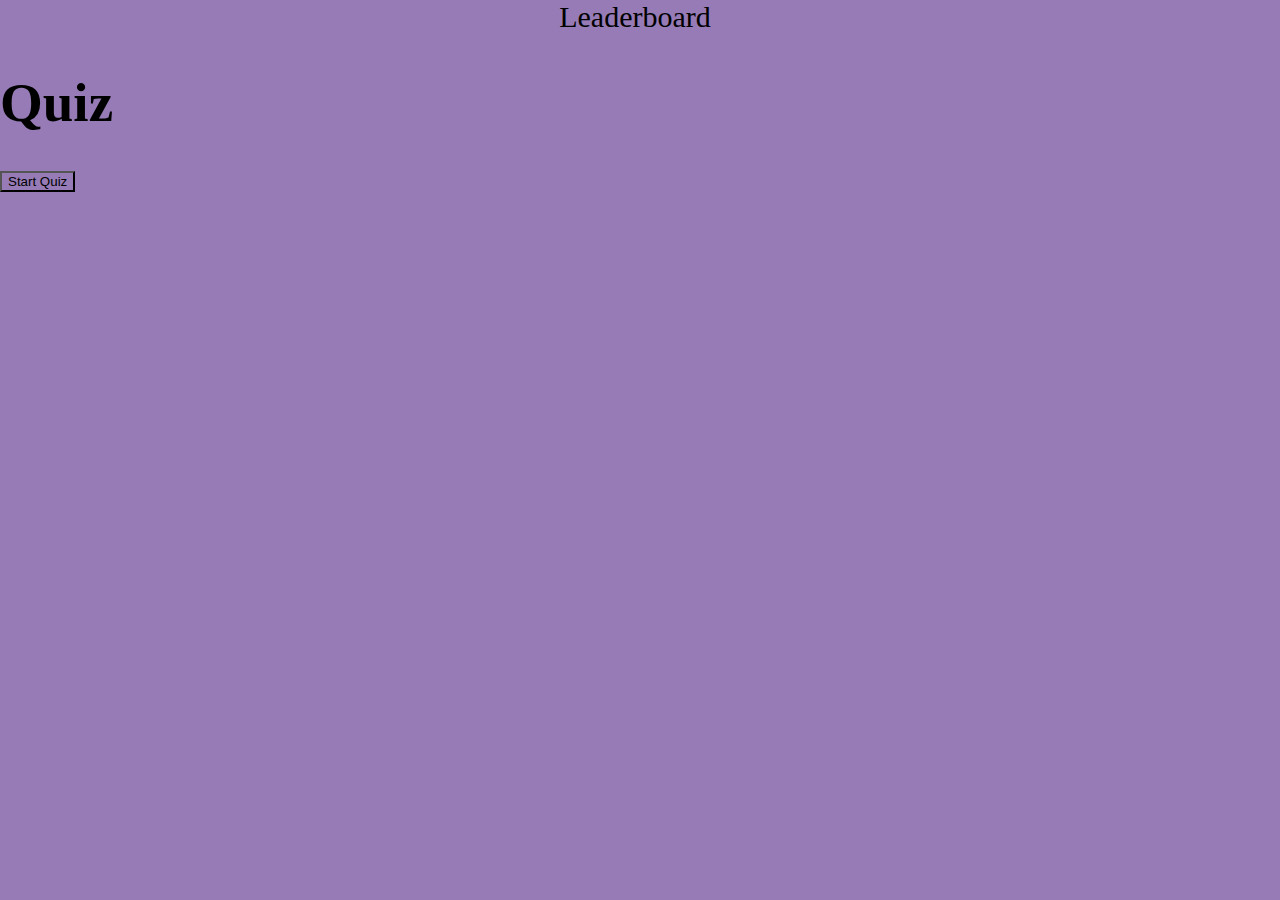
<file: index.html>
<!DOCTYPE html>
<html lang="en">
<head>
    <meta charset="UTF-8">
    <meta http-equiv="X-UA-Compatible" content="IE=edge">
    <meta name="viewport" content="width=device-width, initial-scale=1.0">
    <link rel="stylesheet" href="style.css">
    <title>HomePage</title>
</head>
    <body>
        <header>
            <nav>
                <a class = "page-link"  href="./highScore.html">Leaderboard</a>
    
            </nav>
        </header>
        <div id="title">
            <h1>Quiz</h1>
        </div>
        
        <div class="container ">
            <div id="quiz"></div>
            <div id="response"></div>
            <div id="timer"></div>
        </div>
        <button onclick="startQuiz()">Start Quiz</button>
        <script src="script.js"></script>
    </body>
</html>
</file>
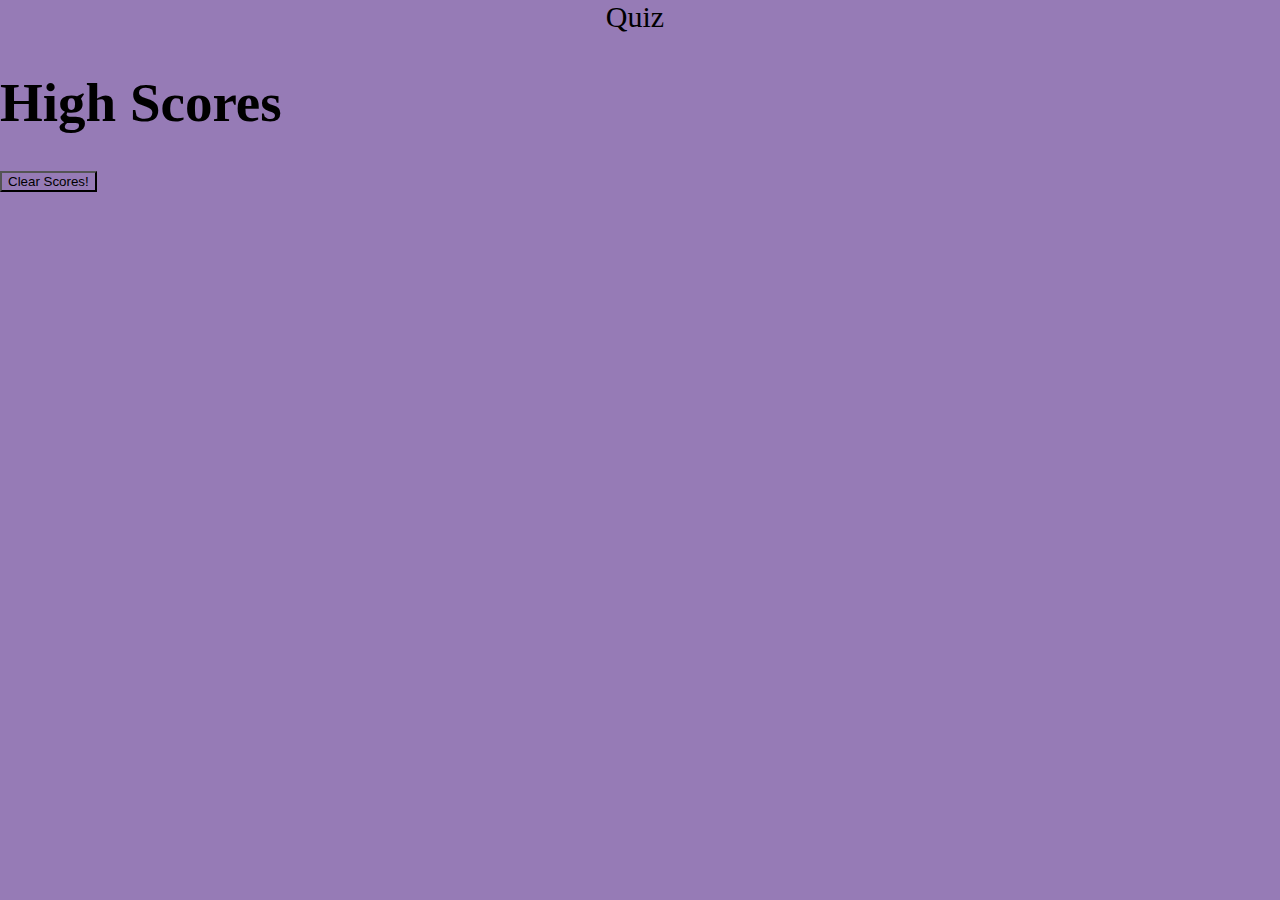
<file: highScore.html>
<!DOCTYPE html>
<html lang="en">
<head>
    <meta charset="UTF-8">
    <meta http-equiv="X-UA-Compatible" content="IE=edge">
    <meta name="viewport" content="width=device-width, initial-scale=1.0">
    <link rel="stylesheet" href="style.css">
    <title>High Score</title>
</head>
<body>
    <header>
        <a class = "page-link" href="./index.html">Quiz</a>
    </header>
    <main>
        <h1 id="Leaderboard-page">
            High Scores
        </h1>
        <ol id="scores">
        </ol>
        <button id="clear-button">Clear Scores!</button>
    </main>
    <script src="./highScore.js"></script>
</body>
</html>
</file>
<file: style.css>
:root {
    --black: black;
    --boxShadow: 0px 5px 20px -3px gray;
}
* {
background-color: #967bb6;
}


a {
    font-size: 30px;
    color:black;
    text-decoration: none;
    padding-right:10px;
}

h1 {
    font-size: 55px;
    align-items: center;
    justify-content: center;
}

body {
    padding: 0;
    margin: 0; 
    justify-content: center;         
}

header {
    width: 100%;
    display:flex;
    justify-content: center; 
}
</file>
